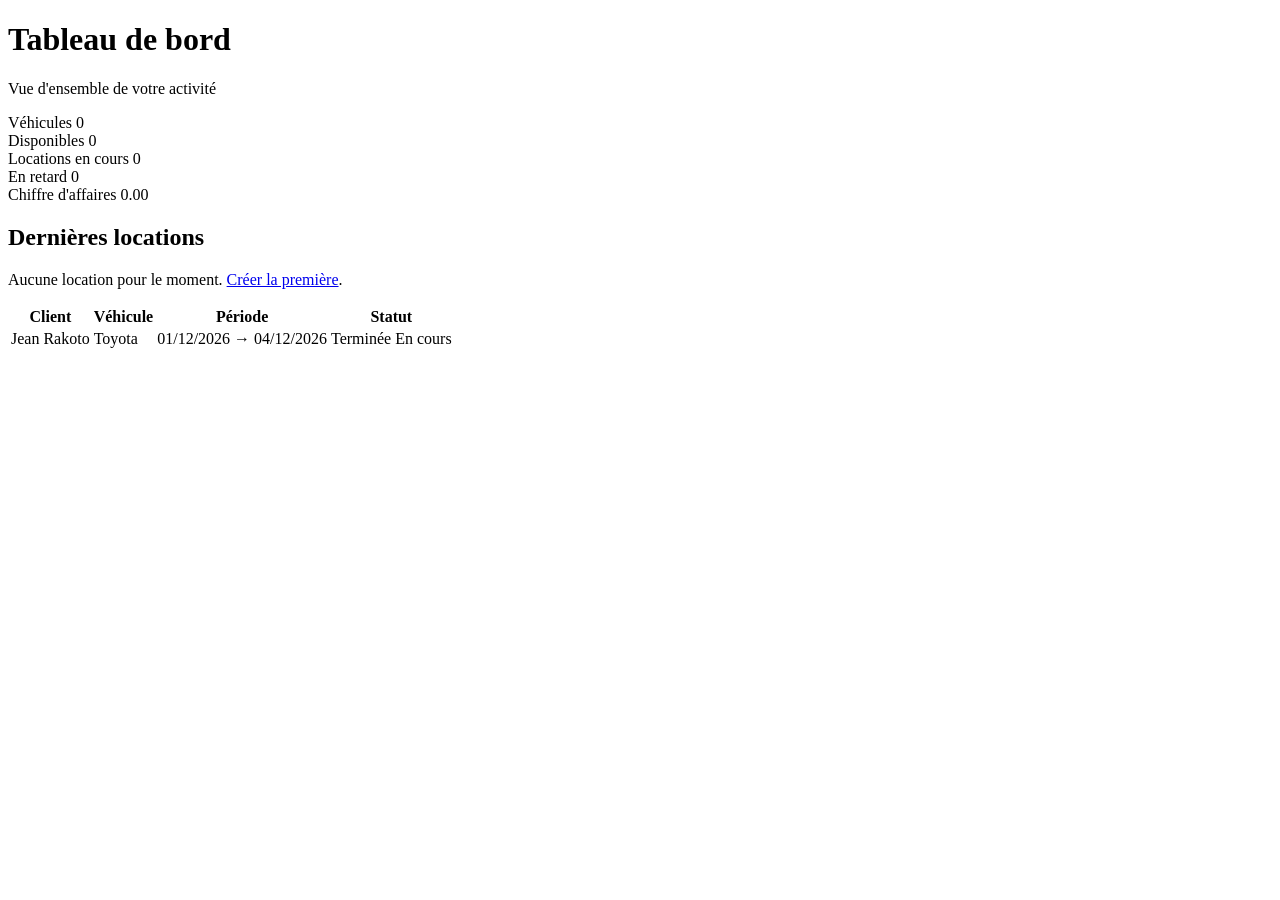
<file: src/main/resources/templates/index.html>
<!DOCTYPE html>
<html lang="fr" xmlns:th="http://www.thymeleaf.org">
<head>
    <meta charset="UTF-8">
    <meta name="viewport" content="width=device-width, initial-scale=1">
    <title>Location de véhicules</title>
    <link rel="stylesheet" th:href="@{/css/style.css}">
</head>
<body>
<aside th:replace="~{fragments :: sidebar('accueil')}"></aside>

<main class="contenu">
    <h1>Tableau de bord</h1>
    <p class="sous-titre">Vue d'ensemble de votre activité</p>

    <section class="cartes">
        <div class="carte">
            <span class="carte-label">Véhicules</span>
            <span class="carte-valeur" th:text="${nbVehicules}">0</span>
        </div>
        <div class="carte vert">
            <span class="carte-label">Disponibles</span>
            <span class="carte-valeur" th:text="${nbDisponibles}">0</span>
        </div>
        <div class="carte orange">
            <span class="carte-label">Locations en cours</span>
            <span class="carte-valeur" th:text="${nbEnCours}">0</span>
        </div>
        <div class="carte rouge">
            <span class="carte-label">En retard</span>
            <span class="carte-valeur" th:text="${nbEnRetard}">0</span>
        </div>
        <div class="carte violet">
            <span class="carte-label">Chiffre d'affaires</span>
            <span class="carte-valeur" th:text="${#numbers.formatDecimal(chiffreAffaires, 1, 2)}">0.00</span>
        </div>
    </section>

    <section class="panneau">
        <h2>Dernières locations</h2>
        <p class="vide" th:if="${#lists.isEmpty(recentes)}">
            Aucune location pour le moment. <a href="/locations">Créer la première</a>.
        </p>
        <div class="tableau-conteneur" th:unless="${#lists.isEmpty(recentes)}">
            <table class="tableau">
                <thead>
                <tr><th>Client</th><th>Véhicule</th><th>Période</th><th>Statut</th></tr>
                </thead>
                <tbody>
                <tr th:each="l : ${recentes}">
                    <td th:text="${l.client.nomComplet}">Jean Rakoto</td>
                    <td th:text="${l.vehicule.marque}">Toyota</td>
                    <td>
                        <span th:text="${#temporals.format(l.dateDebut, 'dd/MM/yyyy')}">01/12/2026</span>
                        &rarr;
                        <span th:text="${#temporals.format(l.dateFin, 'dd/MM/yyyy')}">04/12/2026</span>
                    </td>
                    <td>
                        <span class="badge gris" th:if="${l.terminee}">Terminée</span>
                        <span class="badge orange" th:unless="${l.terminee}">En cours</span>
                    </td>
                </tr>
                </tbody>
            </table>
        </div>
    </section>
</main>
</body>
</html>
</file>
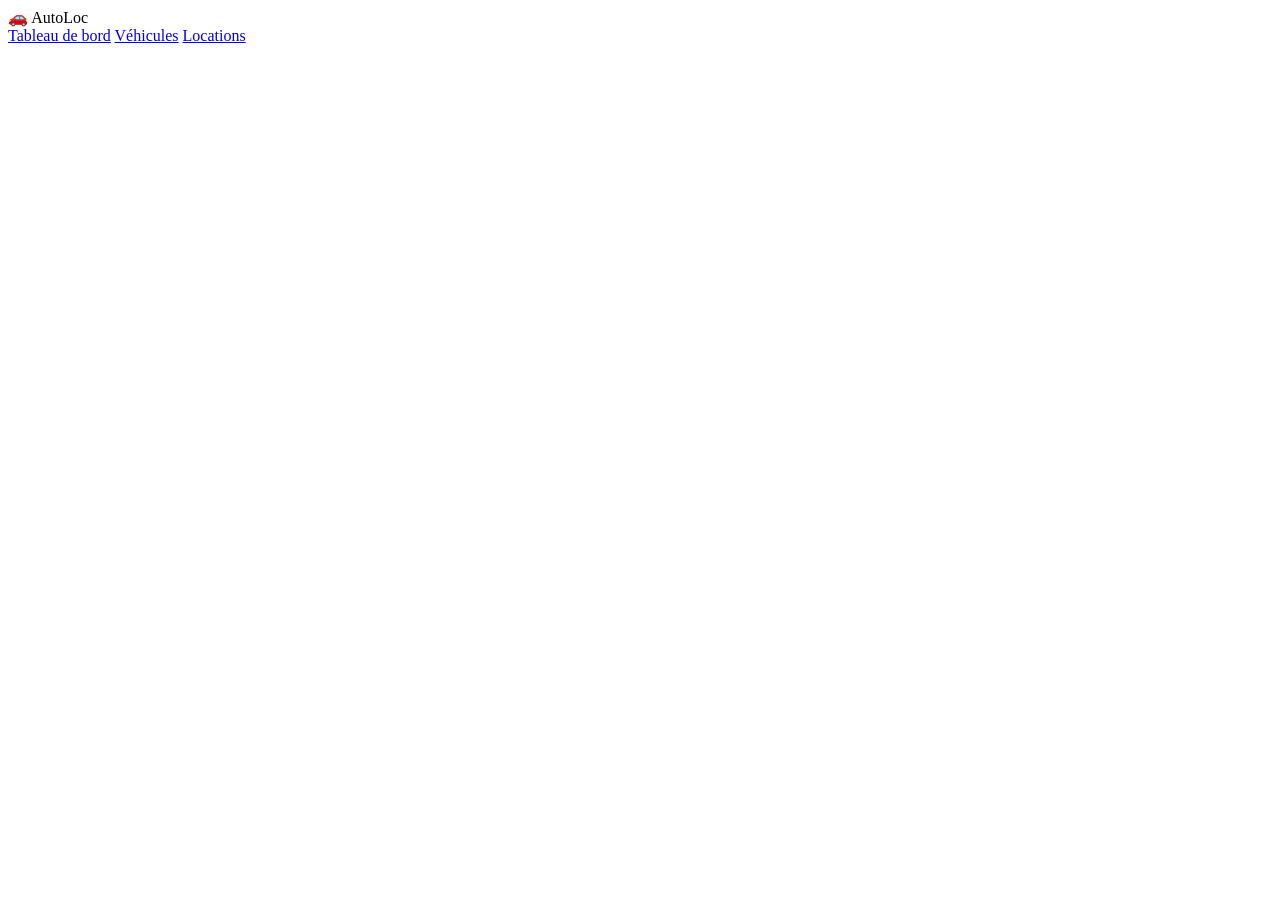
<file: src/main/resources/templates/fragments.html>
<!DOCTYPE html>
<html lang="fr" xmlns:th="http://www.thymeleaf.org">
<body>
<aside class="sidebar" th:fragment="sidebar(page)">
    <div class="logo">🚗 <span>AutoLoc</span></div>
    <nav>
        <a href="/" th:classappend="${page == 'accueil'} ? 'actif'">Tableau de bord</a>
        <a href="/vehicules" th:classappend="${page == 'vehicules'} ? 'actif'">Véhicules</a>
        <a href="/locations" th:classappend="${page == 'locations'} ? 'actif'">Locations</a>
    </nav>
</aside>
</body>
</html>
</file>
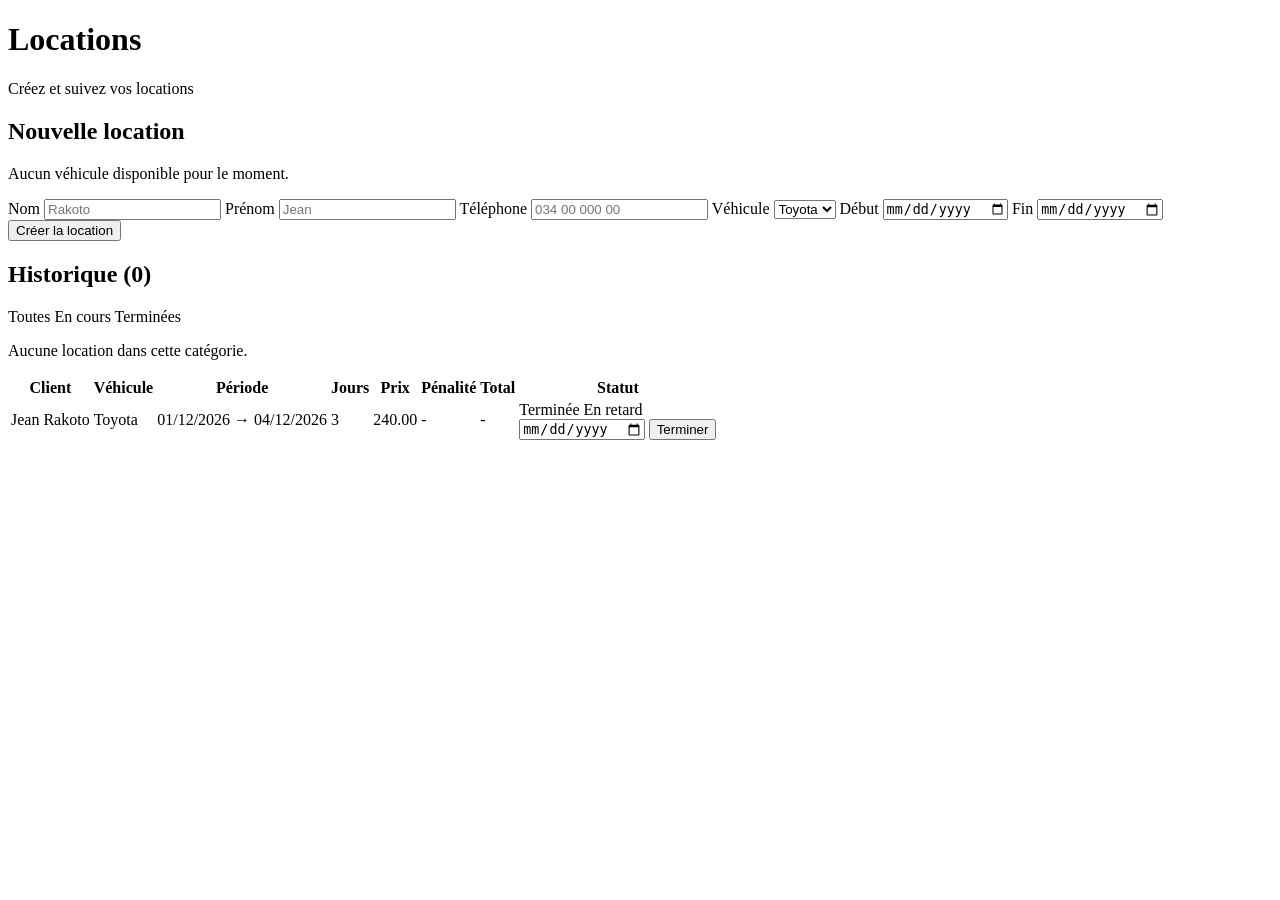
<file: src/main/resources/templates/locations.html>
<!DOCTYPE html>
<html lang="fr" xmlns:th="http://www.thymeleaf.org">
<head>
    <meta charset="UTF-8">
    <meta name="viewport" content="width=device-width, initial-scale=1">
    <title>Locations - AutoLoc</title>
    <link rel="stylesheet" th:href="@{/css/style.css}">
</head>
<body>
<aside th:replace="~{fragments :: sidebar('locations')}"></aside>

<main class="contenu">
    <h1>Locations</h1>
    <p class="sous-titre">Créez et suivez vos locations</p>

    <div class="alerte succes" th:if="${succes}" th:text="${succes}"></div>
    <div class="alerte erreur" th:if="${erreur}" th:text="${erreur}"></div>

    <section class="panneau">
        <h2>Nouvelle location</h2>

        <p class="vide" th:if="${#lists.isEmpty(disponibles)}">
            Aucun véhicule disponible pour le moment.
        </p>

        <form method="post" th:action="@{/locations}" class="formulaire" th:unless="${#lists.isEmpty(disponibles)}">
            <label>Nom
                <input type="text" name="nom" placeholder="Rakoto" required>
            </label>
            <label>Prénom
                <input type="text" name="prenom" placeholder="Jean" required>
            </label>
            <label>Téléphone
                <input type="text" name="telephone" placeholder="034 00 000 00" required>
            </label>
            <label>Véhicule
                <select name="immatriculation" required>
                    <option th:each="v : ${disponibles}"
                            th:value="${v.immatriculation}"
                            th:text="${v.marque + ' - ' + v.prixParJour + ' / jour'}">Toyota</option>
                </select>
            </label>
            <label>Début
                <input type="date" name="debut" th:value="${aujourdhui}" required>
            </label>
            <label>Fin
                <input type="date" name="fin" required>
            </label>
            <button type="submit" class="bouton">Créer la location</button>
        </form>
    </section>

    <section class="panneau">
        <h2>Historique (<span th:text="${#lists.size(locations)}">0</span>)</h2>

        <div class="filtres">
            <a th:href="@{/locations}" th:classappend="${statut == 'tous'} ? 'actif'">Toutes</a>
            <a th:href="@{/locations(statut='en_cours')}" th:classappend="${statut == 'en_cours'} ? 'actif'">En cours</a>
            <a th:href="@{/locations(statut='terminees')}" th:classappend="${statut == 'terminees'} ? 'actif'">Terminées</a>
        </div>

        <p class="vide" th:if="${#lists.isEmpty(locations)}">Aucune location dans cette catégorie.</p>

        <div class="tableau-conteneur" th:unless="${#lists.isEmpty(locations)}">
            <table class="tableau">
                <thead>
                <tr>
                    <th>Client</th>
                    <th>Véhicule</th>
                    <th>Période</th>
                    <th>Jours</th>
                    <th>Prix</th>
                    <th>Pénalité</th>
                    <th>Total</th>
                    <th>Statut</th>
                </tr>
                </thead>
                <tbody>
                <tr th:each="l : ${locations}" th:classappend="${l.enRetard()} ? 'ligne-retard'">
                    <td th:text="${l.client()}">Jean Rakoto</td>
                    <td th:text="${l.vehicule()}">Toyota</td>
                    <td>
                        <span th:text="${#temporals.format(l.debut(), 'dd/MM/yyyy')}">01/12/2026</span>
                        &rarr;
                        <span th:text="${#temporals.format(l.fin(), 'dd/MM/yyyy')}">04/12/2026</span>
                    </td>
                    <td th:text="${l.nbJours()}">3</td>
                    <td th:text="${#numbers.formatDecimal(l.prix(), 1, 2)}">240.00</td>
                    <td th:text="${l.terminee()} ? ${#numbers.formatDecimal(l.penalite(), 1, 2)} : '-'">-</td>
                    <td th:text="${l.terminee()} ? ${#numbers.formatDecimal(l.total(), 1, 2)} : '-'">-</td>
                    <td>
                        <span class="badge gris" th:if="${l.terminee()}">Terminée</span>
                        <span class="badge rouge" th:if="${l.enRetard()}">En retard</span>
                        <form method="post"
                              th:unless="${l.terminee()}"
                              th:action="@{/locations/{i}/terminer(i=${l.index()})}"
                              class="formulaire-ligne"
                              onsubmit="return confirm('Confirmer la clôture de cette location ?');">
                            <input type="date" name="dateRetour" th:value="${aujourdhui}" required>
                            <button type="submit" class="bouton petit">Terminer</button>
                        </form>
                    </td>
                </tr>
                </tbody>
            </table>
        </div>
    </section>
</main>
</body>
</html>
</file>
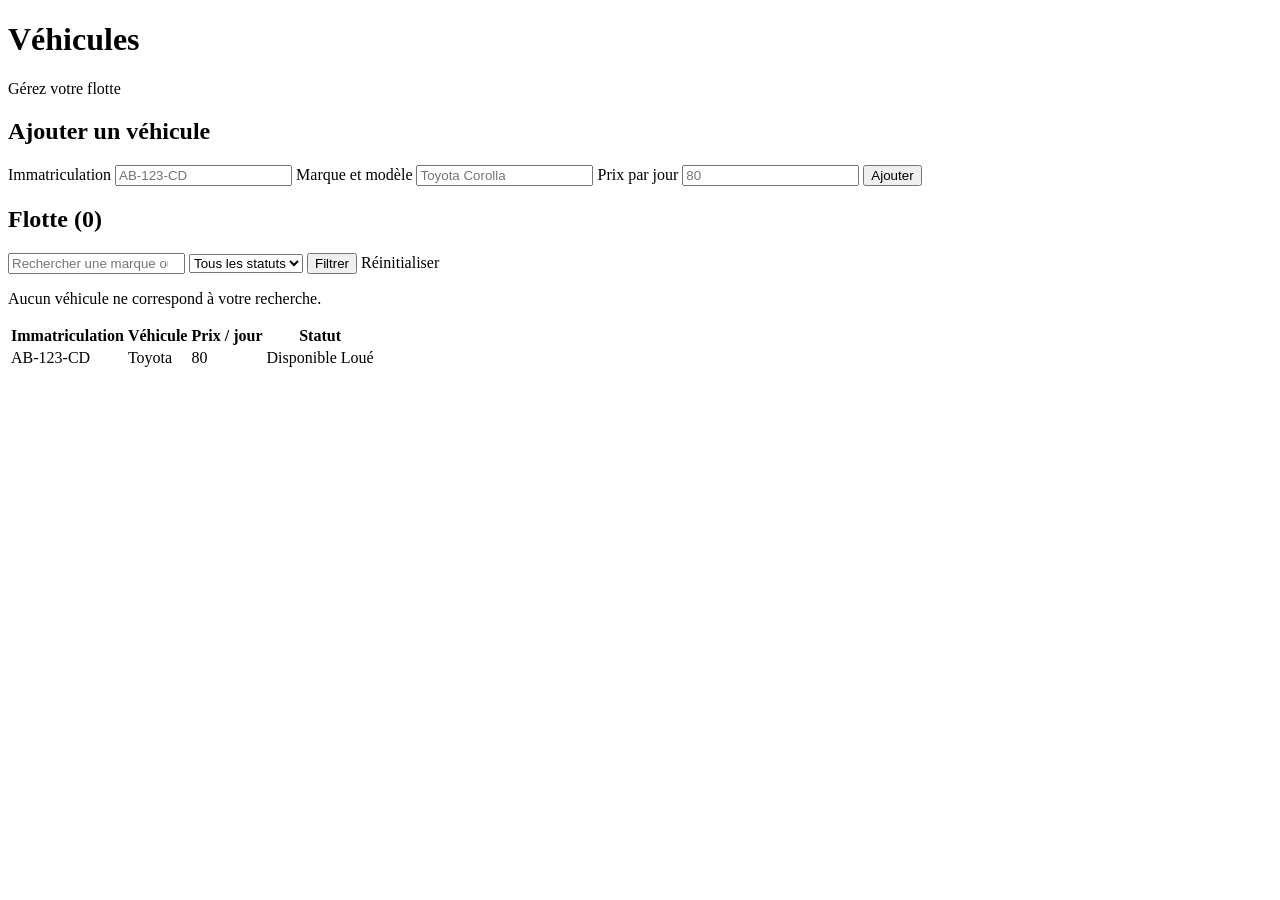
<file: src/main/resources/templates/vehicules.html>
<!DOCTYPE html>
<html lang="fr" xmlns:th="http://www.thymeleaf.org">
<head>
    <meta charset="UTF-8">
    <meta name="viewport" content="width=device-width, initial-scale=1">
    <title>Véhicules - AutoLoc</title>
    <link rel="stylesheet" th:href="@{/css/style.css}">
</head>
<body>
<aside th:replace="~{fragments :: sidebar('vehicules')}"></aside>

<main class="contenu">
    <h1>Véhicules</h1>
    <p class="sous-titre">Gérez votre flotte</p>

    <div class="alerte succes" th:if="${succes}" th:text="${succes}"></div>
    <div class="alerte erreur" th:if="${erreur}" th:text="${erreur}"></div>

    <section class="panneau">
        <h2>Ajouter un véhicule</h2>
        <form method="post" th:action="@{/vehicules}" class="formulaire">
            <label>Immatriculation
                <input type="text" name="immatriculation" placeholder="AB-123-CD" required>
            </label>
            <label>Marque et modèle
                <input type="text" name="marque" placeholder="Toyota Corolla" required>
            </label>
            <label>Prix par jour
                <input type="number" name="prixParJour" min="1" step="any" placeholder="80" required>
            </label>
            <button type="submit" class="bouton">Ajouter</button>
        </form>
    </section>

    <section class="panneau">
        <h2>Flotte (<span th:text="${#lists.size(vehicules)}">0</span>)</h2>

        <form method="get" th:action="@{/vehicules}" class="filtres-form">
            <input type="search" name="q" th:value="${q}" placeholder="Rechercher une marque ou une immatriculation">
            <select name="statut">
                <option value="tous" th:selected="${statut == 'tous'}">Tous les statuts</option>
                <option value="disponible" th:selected="${statut == 'disponible'}">Disponibles</option>
                <option value="loue" th:selected="${statut == 'loue'}">Loués</option>
            </select>
            <button type="submit" class="bouton petit">Filtrer</button>
            <a th:href="@{/vehicules}" class="lien-reset">Réinitialiser</a>
        </form>

        <p class="vide" th:if="${#lists.isEmpty(vehicules)}">Aucun véhicule ne correspond à votre recherche.</p>

        <div class="tableau-conteneur" th:unless="${#lists.isEmpty(vehicules)}">
            <table class="tableau">
                <thead>
                <tr>
                    <th>Immatriculation</th>
                    <th>Véhicule</th>
                    <th>Prix / jour</th>
                    <th>Statut</th>
                </tr>
                </thead>
                <tbody>
                <tr th:each="v : ${vehicules}">
                    <td th:text="${v.immatriculation}">AB-123-CD</td>
                    <td th:text="${v.marque}">Toyota</td>
                    <td th:text="${v.prixParJour}">80</td>
                    <td>
                        <span class="badge vert" th:if="${v.disponible}">Disponible</span>
                        <span class="badge orange" th:unless="${v.disponible}">Loué</span>
                    </td>
                </tr>
                </tbody>
            </table>
        </div>
    </section>
</main>
</body>
</html>
</file>
